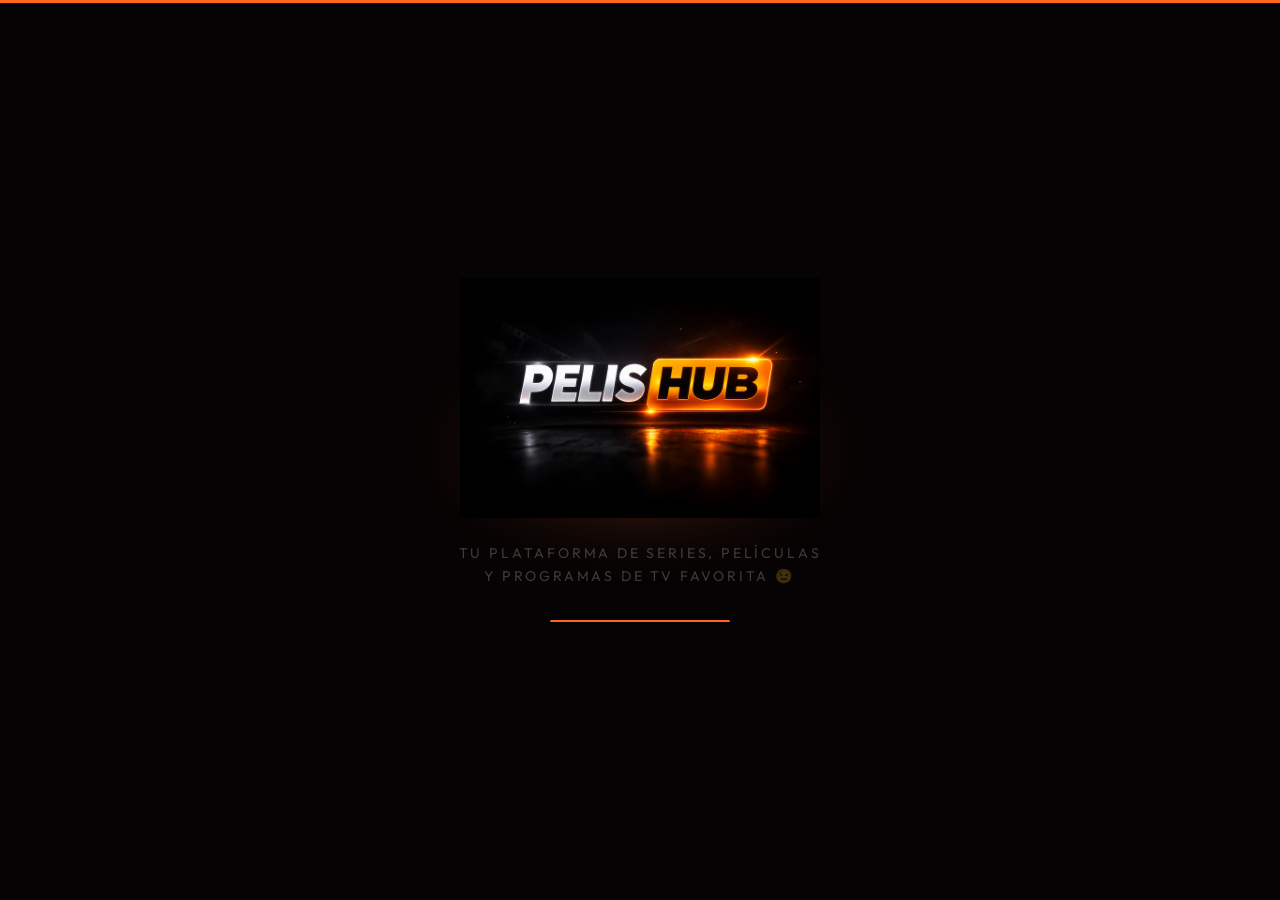
<file: index.html>
<!doctype html>
<html lang="es">
  <head>
    <meta charset="UTF-8" />
    <title>PELISHUB</title>
    <link rel="stylesheet" href="style.css" />
  </head>

  <body>
    <div id="intro">
      <div class="intro-glow">
        <img class="intro-logo" src="Logo.png" alt="PelisHub" />
        <p class="intro-eslogan">
          Tu plataforma de series, películas y programas de TV favorita 😉
        </p>
        <div class="intro-barra-carga">
          <div class="intro-barra"></div>
        </div>
      </div>
    </div>

    <div id="pagina-principal">
      <header>
        <nav>
          <a href="index.html" class="nav-logo">
            <img src="Logo.png" alt="PelisHub" />
          </a>
          <div class="nav-links" id="nav-links">
            <a href="index.html" class="active">Inicio</a>
            <a href="detalles.html">Filtros</a>
            <a href="favorito.html">Favoritos</a>
          </div>
          <button class="nav-toggle" id="nav-toggle" aria-label="Menú">
            <span></span>
            <span></span>
            <span></span>
          </button>
        </nav>
      </header>

      <main>
        <div class="container">
          <div class="page-header">
            <h1>Explorar <span>Series</span> y Películas</h1>
            <p>
              Encuentra en nuestro sitio tus series, películas y series de TV
              favoritas con TVMaze
            </p>
          </div>

          <div class="search-wrapper">
            <div class="search-box">
              <input
                type="text"
                id="input-buscar"
                placeholder="Buscar serie o película"
              />
            </div>
            <button class="btn-primario" id="btn-buscar">Buscar</button>
          </div>

          <div class="filtros" id="filtros">
            <span class="filtros-label">Géneros:</span>
            <button class="pill active" data-genero="todos">Todos</button>
            <button class="pill" data-genero="Drama">Drama</button>
            <button class="pill" data-genero="Comedy">Comedia</button>
            <button class="pill" data-genero="Action">Acción</button>
            <button class="pill" data-genero="Crime">Crimen</button>
            <button class="pill" data-genero="Thriller">Suspenso</button>
            <button class="pill" data-genero="Sci-Fi">Ciencia Ficción</button>
            <button class="pill" data-genero="Horror">Terror</button>
            <button class="pill" data-genero="Romance">Romance</button>
            <button class="pill" data-genero="Fantasy">Fantasía</button>
            <button class="pill" data-genero="Adventure">Aventura</button>
            <button class="pill" data-genero="Mystery">Misterio</button>
            <button class="pill" data-genero="History">Historia</button>
            <button class="pill" data-genero="Music">Música</button>
            <button class="pill" data-genero="Family">Familia</button>
            <button class="pill" data-genero="Medical">Médico</button>
            <button class="pill" data-genero="Legal">Legal</button>
            <button class="pill" data-genero="Science">Ciencia</button>
            <button class="pill" data-genero="War">Guerra</button>
            <button class="pill" data-genero="Anime">Anime</button>
          </div>

          <div class="seccion-header">
            <h2>Series <span>Populares</span></h2>
            <div class="selector-pagina">
              <span>Mostrar</span>
              <select id="items-por-pagina">
                <option value="10">10</option>
                <option value="20" selected>20</option>
                <option value="50">50</option>
              </select>
              <span>por página</span>
            </div>
          </div>

          <div class="cards-grids" id="contenedor-cards"></div>

          <div class="paginacion" id="paginacion">
            <span class="paginacion-info" id="info-pagina">Página 1 de 1</span>

            <div class="paginacion-btns" id="btns-pagina">
              <button class="btn-pagina" id="btn-anterior">
                &#8592; Anterior
              </button>
              <button class="btn-pagina active">1</button>
              <button class="btn-pagina" id="btn-siguiente">
                Siguiente &#8594;
              </button>
            </div>
          </div>
        </div>
      </main>

      <footer>
        <p>
          © 2026 <span>PelisHub</span> · Datos proporcionados por TVMaze API
        </p>
      </footer>
    </div>
    <script type="module" src="script/main.js"></script>
  </body>
</html>
</file>
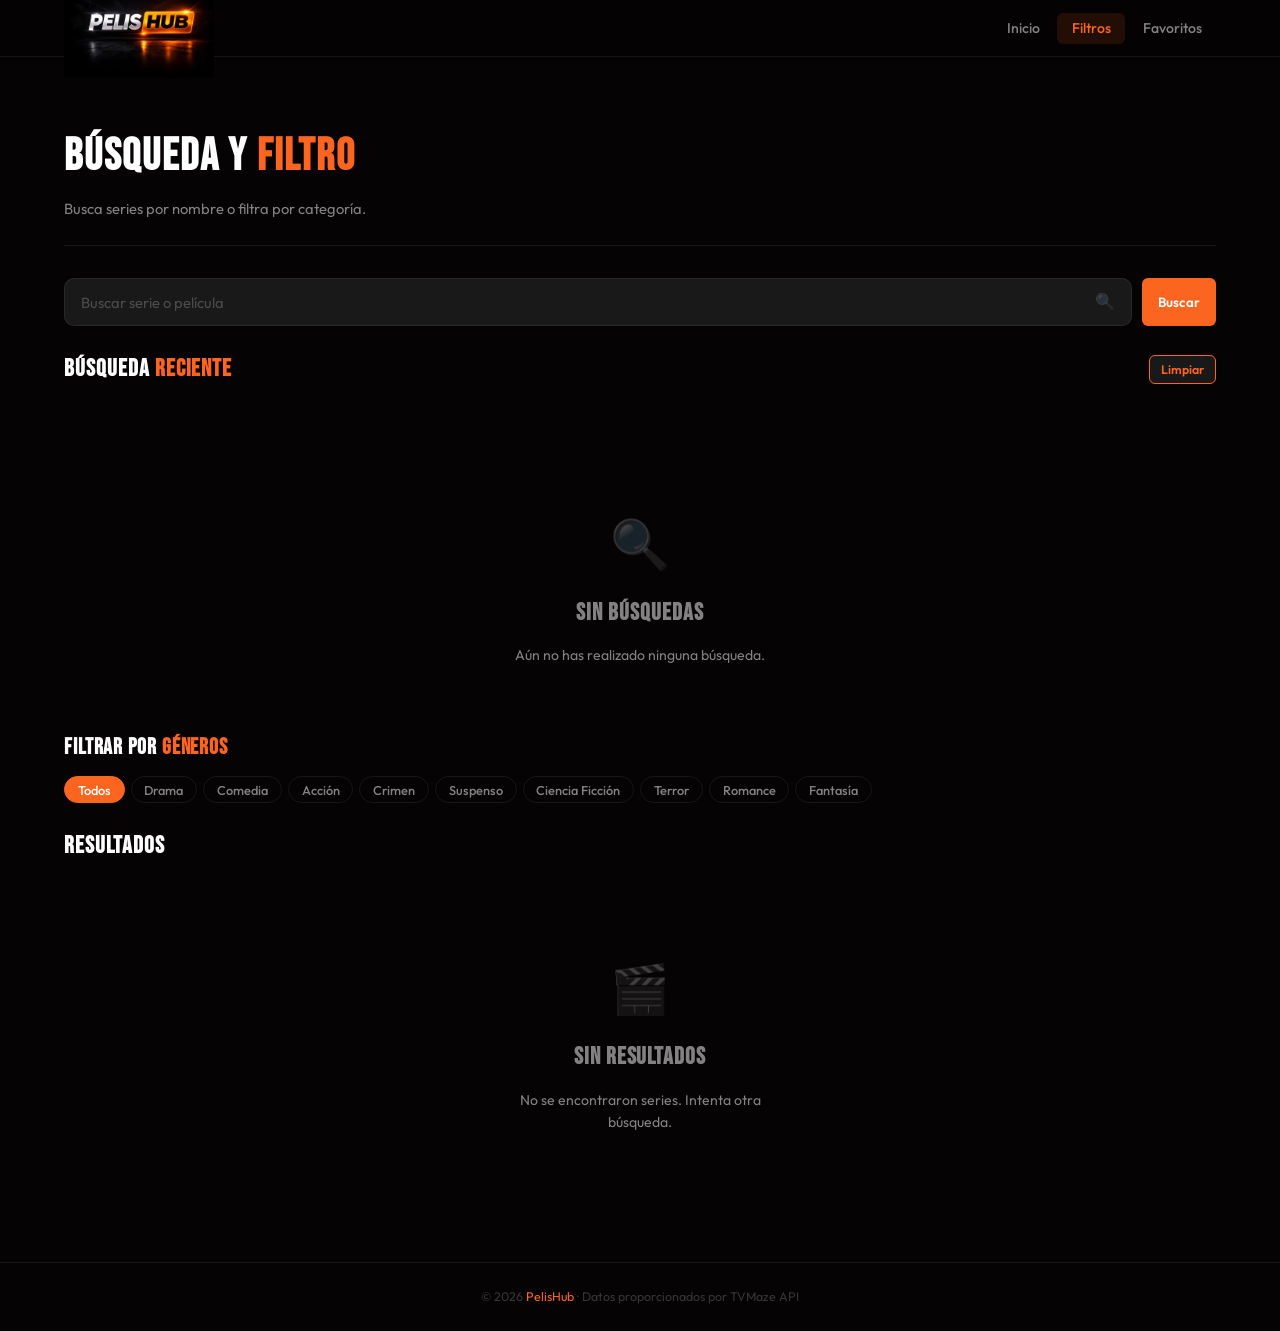
<file: detalles.html>
<!doctype html>
<html lang="es">
  <head>
    <meta charset="UTF-8" />
    <title>Filtro - PELISHUB</title>
    <link rel="stylesheet" href="style.css" />
  </head>
  <body>
    <header>
      <nav>
        <a href="index.html" class="nav-logo">
          <img src="Logo.png" alt="PelisHub" />
        </a>
        <div class="nav-links" id="nav-links">
          <a href="index.html">Inicio</a>
          <a href="detalles.html" class="active">Filtros</a>
          <a href="favorito.html">Favoritos</a>
        </div>
        <button class="nav-toggle" id="nav-toggle" aria-label="Menú">
          <span></span><span></span><span></span>
        </button>
      </nav>
    </header>

    <main>
      <div class="container">

        <!-- ── VISTA DETALLE (se muestra cuando hay ?id=) ── -->
        <div id="seccion-detalle" style="display:none">
          <div id="detalle-contenido"></div>
        </div>

        <!-- ── VISTA FILTROS (se muestra sin ?id) ── -->
        <div id="seccion-filtros">
          <div class="page-header">
            <h1>Búsqueda y <span>Filtro</span></h1>
            <p>Busca series por nombre o filtra por categoría.</p>
          </div>

          <div class="search-wrapper">
            <div class="search-box">
              <input type="text" id="input-buscar" placeholder="Buscar serie o película" />
              <span class="icono-buscar" id="icono-buscar">&#128269;</span>
            </div>
            <button class="btn-primario" id="btn-buscar">Buscar</button>
          </div>

          <div class="seccion-header">
            <h2>Búsqueda <span>Reciente</span></h2>
            <button class="btn btn-secundario btn-sm" id="btn-limpiar-historial">Limpiar</button>
          </div>

          <div class="Historial-lista" id="Historial-lista"></div>

          <div class="estado-vacio" id="estado-historial-vacio">
            <div class="icono">&#128269;</div>
            <h3>Sin Búsquedas</h3>
            <p>Aún no has realizado ninguna búsqueda.</p>
          </div>

          <div class="filtros" id="filtros">
            <h2>Filtrar por <span>Géneros</span></h2>
            <button class="pill active" data-genero="todos">Todos</button>
            <button class="pill" data-genero="Drama">Drama</button>
            <button class="pill" data-genero="Comedy">Comedia</button>
            <button class="pill" data-genero="Action">Acción</button>
            <button class="pill" data-genero="Crime">Crimen</button>
            <button class="pill" data-genero="Thriller">Suspenso</button>
            <button class="pill" data-genero="Sci-Fi">Ciencia Ficción</button>
            <button class="pill" data-genero="Horror">Terror</button>
            <button class="pill" data-genero="Romance">Romance</button>
            <button class="pill" data-genero="Fantasy">Fantasía</button>
          </div>

          <div class="seccion-header">
            <h2>Resultados</h2>
          </div>

          <div class="cards-grids" id="contenedor-resultados"></div>

          <div class="estado-vacio" id="estado-resultado-vacio">
            <div class="icono">&#127916;</div>
            <h3>Sin Resultados</h3>
            <p>No se encontraron series. Intenta otra búsqueda.</p>
          </div>
        </div>

      </div>
    </main>

    <footer>
      <p>© 2026 <span>PelisHub</span> · Datos proporcionados por TVMaze API</p>
    </footer>
    <script type="module" src="script/main.js"></script>
  </body>
</html>
</file>
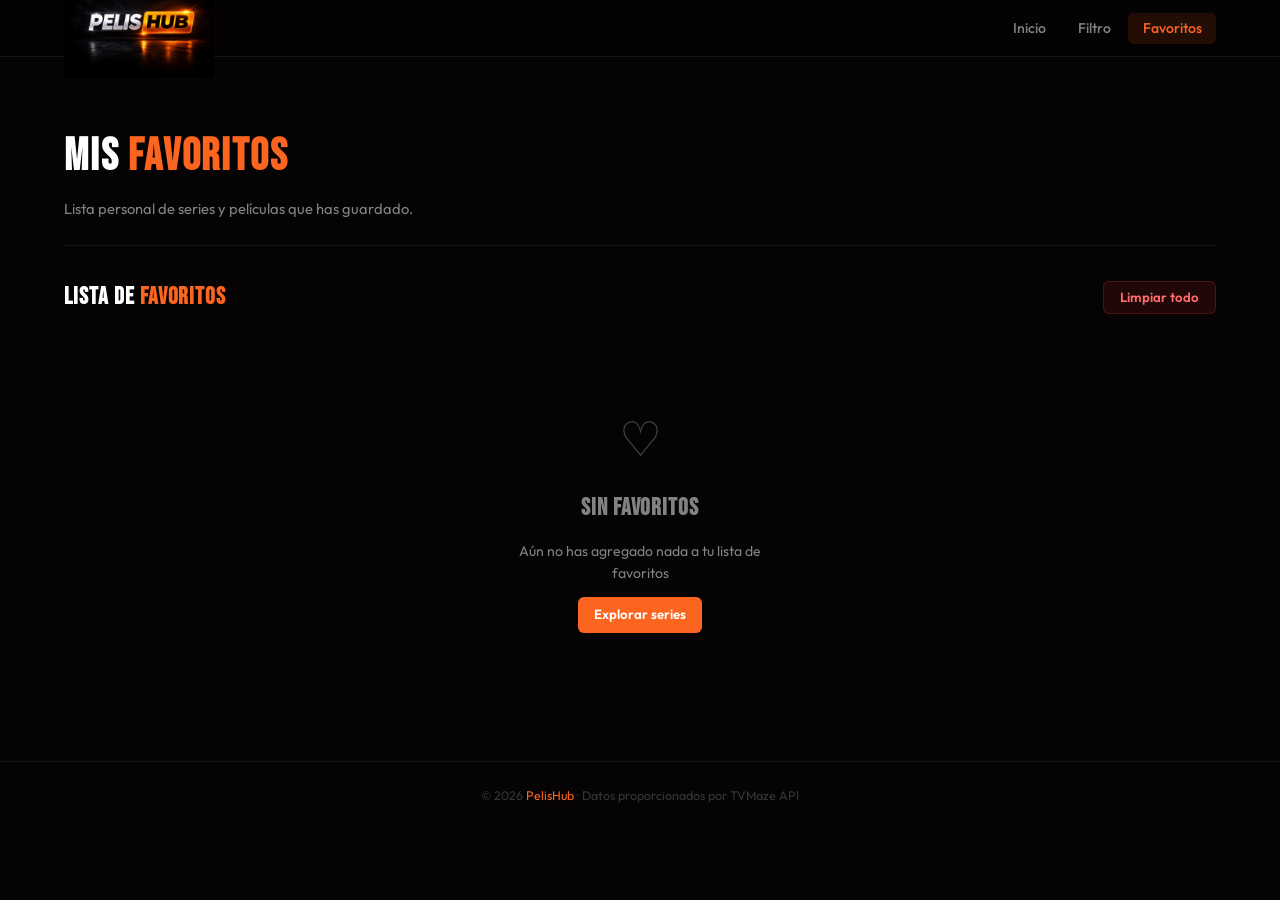
<file: favorito.html>
<!doctype html>
<html lang="es">
  <head>
    <meta charset="UTF-8" />
    <title>Favoritos - PELISHUB</title>
    <link rel="stylesheet" href="style.css" />
  </head>
  <body>
    <header>
      <nav>
        <a href="index.html" class="nav-logo">
          <img src="Logo.png" alt="PelisHub" />
        </a>
        <div class="nav-links" id="nav-links">
          <a href="index.html">Inicio</a>
          <a href="detalles.html">Filtro</a>
          <a href="favorito.html" class="active">Favoritos</a>
        </div>
        <button class="nav-toggle" id="nav-toggle" aria-label="Menú">
          <span></span>
          <span></span>
          <span></span>
        </button>
      </nav>
    </header>

    <main>
      <div class="container">
        <div class="page-header">
          <h1>Mis <span>Favoritos</span></h1>
          <p>Lista personal de series y películas que has guardado.</p>
        </div>

        <div class="seccion-header">
          <h2>Lista de <span>Favoritos</span></h2>
          <button class="btn-peligro" id="btn-limpiar">Limpiar todo</button>
        </div>

        <div class="favoritos-grid" id="contenedor-favoritos"></div>

        <div class="estado-vacio" id="estado-vacio">
          <div class="icono">&#9825;</div>
          <h3>Sin favoritos</h3>
          <p>Aún no has agregado nada a tu lista de favoritos</p>
          <a href="index.html" class="btn-primario">Explorar series</a>
        </div>
      </div>
    </main>

    <footer>
      <p>© 2026 <span>PelisHub</span> · Datos proporcionados por TVMaze API</p>
    </footer>
    <script type="module" src="script/main.js"></script>
  </body>
</html>
</file>
<file: style.css>
@import url("https://fonts.googleapis.com/css2?family=Bebas+Neue&family=Outfit:wght@400;500;600;700&display=swap");

/* ── Variables ── */
:root {
  --bg: #060304;
  --bg-card: #111010;
  --bg-elevated: #1a1919;
  --naranja: #fc651f;
  --naranja-dim: rgba(252, 101, 31, 0.12);
  --naranja-glow: rgba(252, 101, 31, 0.32);
  --blanco: #ffffff;
  --gris: rgba(255, 255, 255, 0.5);
  --gris-suave: rgba(255, 255, 255, 0.22);
  --borde: rgba(255, 255, 255, 0.07);
  --borde-naranja: rgba(252, 101, 31, 0.35);
  --sombra: 0 4px 24px rgba(0, 0, 0, 0.6);
  --radio-sm: 6px;
  --radio-md: 10px;
  --fuente-titulo: "Bebas Neue", cursive;
  --fuente-body: "Outfit", sans-serif;
  --transicion: all 0.22s ease;
}

/* ── Reset ── */
*,
*::before,
*::after {
  box-sizing: border-box;
  margin: 0;
  padding: 0;
}
html {
  scroll-behavior: smooth;
}
body {
  background: var(--bg);
  color: var(--blanco);
  font-family: var(--fuente-body);
  line-height: 1.6;
  min-height: 100vh;
  -webkit-font-smoothing: antialiased;
}
a {
  color: var(--naranja);
  text-decoration: none;
  transition: var(--transicion);
}
a:hover {
  color: var(--blanco);
}
img {
  display: block;
  max-width: 100%;
}
ul {
  list-style: none;
}

/* ── Contenedor ── */
.container {
  width: 100%;
  max-width: 1200px;
  margin: 0 auto;
  padding: 0 1.5rem;
}

/* ANIMACIÓN DE INTRO */

#intro {
  position: fixed;
  inset: 0;
  background: var(--bg);
  display: flex;
  align-items: center;
  justify-content: center;
  z-index: 9999;
  overflow: hidden;
}

/* Línea naranja que barre de izquierda a derecha */
#intro::before {
  content: "";
  position: absolute;
  top: 0;
  left: 0;
  right: 0;
  height: 3px;
  background: var(--naranja);
  transform: scaleX(0);
  transform-origin: left;
  animation: lineaTop 0.6s ease 0.2s forwards;
}

/* El div intro-glow envuelve logo + eslogan + barra */
.intro-glow {
  position: relative;
  display: flex;
  flex-direction: column;
  align-items: center;
  justify-content: center;
  gap: 0;
}

/* Brillo naranja detrás del logo */
.intro-glow::before {
  content: "";
  position: absolute;
  width: 420px;
  height: 180px;
  background: radial-gradient(
    ellipse,
    rgba(252, 101, 31, 0.38) 0%,
    transparent 70%
  );
  filter: blur(32px);
  opacity: 0;
  animation: brilloIn 1s ease 0.7s forwards;
  z-index: 0;
}

/* Logo */
.intro-logo {
  width: min(360px, 75vw);
  height: auto;
  position: relative;
  z-index: 1;
  opacity: 0;
  transform: scale(0.5);
  animation: logoIn 0.75s cubic-bezier(0.34, 1.56, 0.64, 1) 0.3s forwards;
}

/* Eslogan */
.intro-eslogan {
  font-family: var(--fuente-body);
  font-size: clamp(0.68rem, 2vw, 0.88rem);
  color: var(--gris-suave);
  letter-spacing: 0.2em;
  text-transform: uppercase;
  text-align: center;
  margin-top: 1.5rem;
  position: relative;
  z-index: 1;
  opacity: 0;
  max-width: 400px;
  padding: 0 1rem;
  animation: fadeUp 0.5s ease 1.1s forwards;
}

/* Barra de carga */
.intro-barra-carga {
  margin-top: 2rem;
  width: min(180px, 42vw);
  height: 2px;
  background: var(--gris-suave);
  border-radius: 999px;
  overflow: hidden;
  position: relative;
  z-index: 1;
  opacity: 0;
  animation: fadeUp 0.4s ease 1.3s forwards;
}

.intro-barra {
  height: 100%;
  width: 0%;
  background: var(--naranja);
  border-radius: 999px;
  box-shadow: 0 0 12px rgba(252, 101, 31, 0.75);
  animation: cargaIn 1.7s ease 1.5s forwards;
}

/* Fade out — JS añade clase .saliendo */
#intro.saliendo {
  animation: introOut 0.65s ease forwards;
  pointer-events: none;
}

/* Página oculta hasta que termine la intro */
#pagina-principal {
  opacity: 0;
  transition: opacity 0.55s ease;
}

#pagina-principal.visible {
  opacity: 1;
}

/* ── Keyframes intro ── */
@keyframes lineaTop {
  to {
    transform: scaleX(1);
  }
}
@keyframes brilloIn {
  to {
    opacity: 1;
  }
}
@keyframes logoIn {
  to {
    opacity: 1;
    transform: scale(1);
  }
}
@keyframes fadeUp {
  from {
    opacity: 0;
    transform: translateY(14px);
  }
  to {
    opacity: 1;
    transform: translateY(0);
  }
}
@keyframes cargaIn {
  0% {
    width: 0%;
  }
  25% {
    width: 28%;
  }
  55% {
    width: 60%;
  }
  80% {
    width: 85%;
  }
  100% {
    width: 100%;
  }
}
@keyframes introOut {
  to {
    opacity: 0;
    transform: scale(1.03);
  }
}

/* HEADER Y NAV */
header {
  position: sticky;
  top: 0;
  z-index: 100;
  background: rgba(6, 3, 4, 0.92);
  backdrop-filter: blur(12px);
  -webkit-backdrop-filter: blur(12px);
  border-bottom: 1px solid var(--borde);
}

nav {
  display: flex;
  align-items: center;
  justify-content: space-between;
  padding: 0.6rem 1.5rem;
  max-width: 1200px;
  margin: 0 auto;
  height: 56px;
}

/* Logo en el nav */
.nav-logo {
  display: flex;
  align-items: center;
}
.nav-logo img {
  height: 100px;
  width: auto;
  object-fit: contain;
}

/* Links del nav — index.html usa div sin clase, los otros usan .nav-links */
nav div a,
.nav-links a {
  color: var(--gris);
  font-size: 0.88rem;
  font-weight: 500;
  padding: 0.4rem 0.9rem;
  border-radius: var(--radio-sm);
  transition: var(--transicion);
}

nav div a:hover,
.nav-links a:hover {
  color: var(--blanco);
  background: var(--naranja-dim);
}
nav div a.active,
.nav-links a.active {
  color: var(--naranja);
  background: var(--naranja-dim);
}

/* Hamburguesa */
.nav-toggle {
  display: none;
  flex-direction: column;
  gap: 5px;
  background: none;
  border: none;
  cursor: pointer;
  padding: 6px;
  border-radius: var(--radio-sm);
}

.nav-toggle span {
  display: block;
  width: 20px;
  height: 2px;
  background: var(--blanco);
  border-radius: 2px;
  transition: var(--transicion);
}
.nav-toggle.abierto span:nth-child(1) {
  transform: translateY(7px) rotate(45deg);
}
.nav-toggle.abierto span:nth-child(2) {
  opacity: 0;
}
.nav-toggle.abierto span:nth-child(3) {
  transform: translateY(-7px) rotate(-45deg);
}

/* CONTENIDO PRINCIPAL */
main {
  padding: 2rem 0 4rem;
}

/* Encabezado de página */
.page-header {
  padding: 2rem 0 1.5rem;
  border-bottom: 1px solid var(--borde);
  margin-bottom: 2rem;
}
.page-header h1 {
  font-family: var(--fuente-titulo);
  font-size: clamp(1.8rem, 4vw, 2.8rem);
  letter-spacing: 0.04em;
  color: var(--blanco);
  margin-bottom: 0.3rem;
}
.page-header h1 span {
  color: var(--naranja);
}
.page-header p {
  color: var(--gris);
  font-size: 0.92rem;
}

/* BUSCADOR */
.search-wrapper {
  display: flex;
  gap: 0.6rem;
  margin-bottom: 1.5rem;
  flex-wrap: wrap;
}

.search-box {
  flex: 1;
  min-width: 220px;
  display: flex;
  align-items: center;
  background: var(--bg-elevated);
  border: 1px solid var(--borde);
  border-radius: var(--radio-md);
  overflow: hidden;
  transition: border-color 0.2s;
}

.search-box:focus-within {
  border-color: var(--naranja);
  box-shadow: 0 0 0 3px var(--naranja-dim);
}
.search-box input {
  flex: 1;
  background: transparent;
  border: none;
  outline: none;
  padding: 0.65rem 1rem;
  color: var(--blanco);
  font-family: var(--fuente-body);
  font-size: 0.92rem;
}
.search-box input::placeholder {
  color: var(--gris-suave);
}

/* Ícono de búsqueda dentro del search-box (detalles.html) */
.icono-buscar {
  padding: 0.65rem 1rem;
  color: var(--gris-suave);
  cursor: pointer;
  transition: var(--transicion);
}
.icono-buscar:hover {
  color: var(--naranja);
}

/*FILTROS DE GÉNERO */
.filtros {
  display: flex;
  flex-wrap: wrap;
  gap: 6px;
  margin-bottom: 1.5rem;
  align-items: center;
}
.filtros h2 {
  font-family: var(--fuente-titulo);
  font-size: 1.4rem;
  letter-spacing: 0.04em;
  color: var(--blanco);
  width: 100%;
  margin-bottom: 4px;
}
.filtros h2 span {
  color: var(--naranja);
}
.filtros-label {
  font-size: 0.75rem;
  font-weight: 600;
  color: var(--gris);
  text-transform: uppercase;
  letter-spacing: 0.08em;
  margin-right: 4px;
}

.pill {
  display: inline-flex;
  align-items: center;
  padding: 0.28rem 0.8rem;
  border-radius: 999px;
  font-size: 0.8rem;
  font-weight: 500;
  border: 1px solid var(--borde);
  color: var(--gris);
  background: transparent;
  cursor: pointer;
  font-family: var(--fuente-body);
  transition: var(--transicion);
}
.pill:hover {
  border-color: var(--naranja);
  color: var(--naranja);
  background: var(--naranja-dim);
}
.pill.active {
  background: var(--naranja);
  border-color: var(--naranja);
  color: var(--blanco);
}

/* GRID DE TARJETAS */
.cards-grids {
  display: grid;
  grid-template-columns: repeat(auto-fill, minmax(180px, 1fr));
  gap: 1.2rem;
}

.card {
  background: var(--bg-card);
  border-radius: var(--radio-md);
  border: 1px solid var(--borde);
  overflow: hidden;
  display: flex;
  flex-direction: column;
  cursor: pointer;
  transition: var(--transicion);
}
.card:hover {
  transform: translateY(-4px);
  border-color: var(--borde-naranja);
  box-shadow:
    var(--sombra),
    0 0 20px var(--naranja-glow);
}

.card-imagen {
  position: relative;
  aspect-ratio: 2/3;
  overflow: hidden;
  background: var(--bg-elevated);
}
.card-imagen img {
  width: 100%;
  height: 100%;
  object-fit: cover;
  transition: transform 0.35s ease;
}
.card:hover .card-imagen img {
  transform: scale(1.05);
}
.card-imagen .sin-imagen {
  width: 100%;
  height: 100%;
  display: flex;
  align-items: center;
  justify-content: center;
  color: var(--gris-suave);
  font-size: 2rem;
}

.card-rating {
  position: absolute;
  top: 6px;
  right: 6px;
  background: rgba(6, 3, 4, 0.88);
  border: 1px solid var(--borde-naranja);
  color: var(--naranja);
  font-size: 0.72rem;
  font-weight: 700;
  padding: 2px 6px;
  border-radius: var(--radio-sm);
}

.card-body {
  padding: 0.75rem 0.9rem;
  flex: 1;
  display: flex;
  flex-direction: column;
  gap: 0.3rem;
}
.card-titulo {
  display: -webkit-box;
  -webkit-line-clamp: 2;
  line-clamp: 2; 
  -webkit-box-orient: vertical;
  overflow: hidden;
}
.card-generos {
  display: flex;
  flex-wrap: wrap;
  gap: 4px;
}
.genero-tag {
  font-size: 0.68rem;
  color: var(--gris);
  background: var(--bg-elevated);
  border: 1px solid var(--borde);
  border-radius: 999px;
  padding: 1px 6px;
}
.card-acciones {
  padding: 0 0.9rem 0.8rem;
  display: flex;
  gap: 6px;
}

/* BOTONES */
.btn-primario {
  display: inline-flex;
  align-items: center;
  justify-content: center;
  gap: 5px;
  padding: 0.48rem 1rem;
  border-radius: var(--radio-sm);
  font-family: var(--fuente-body);
  font-size: 0.83rem;
  font-weight: 600;
  cursor: pointer;
  border: none;
  transition: var(--transicion);
  white-space: nowrap;
  background: var(--naranja);
  color: var(--blanco);
  text-decoration: none;
}

.btn-primario:hover {
  background: #e8571a;
  transform: translateY(-1px);
  color: var(--blanco);
}

.btn-secundario {
  display: inline-flex;
  align-items: center;
  justify-content: center;
  padding: 0.48rem 1rem;
  border-radius: var(--radio-sm);
  font-family: var(--fuente-body);
  font-size: 0.83rem;
  font-weight: 600;
  cursor: pointer;
  transition: var(--transicion);
  background: var(--bg-elevated);
  color: #fc651f;
  border: 1px solid #fc651f;
}

.btn-secundario:hover {
  border-color: var(--naranja);
  color: var(--naranja);
}

.btn-peligro {
  display: inline-flex;
  align-items: center;
  justify-content: center;
  padding: 0.48rem 1rem;
  border-radius: var(--radio-sm);
  font-family: var(--fuente-body);
  font-size: 0.83rem;
  font-weight: 600;
  cursor: pointer;
  transition: var(--transicion);
  background: rgba(220, 50, 50, 0.12);
  color: #ff6b6b;
  border: 1px solid rgba(220, 50, 50, 0.25);
}

.btn-peligro:hover {
  background: rgba(220, 50, 50, 0.22);
}

.btn-sm {
  padding: 0.35rem 0.7rem !important;
  font-size: 0.77rem !important;
}

/* PAGINACIÓN */
.paginacion {
  display: flex;
  align-items: center;
  justify-content: space-between;
  margin-top: 2.5rem;
  flex-wrap: wrap;
  gap: 0.75rem;
}
.paginacion-btns {
  display: flex;
  align-items: center;
  gap: 4px;
  flex-wrap: wrap;
}
.paginacion-info {
  font-size: 0.82rem;
  color: var(--gris);
}

.btn-pagina {
  background: var(--bg-elevated);
  border: 1px solid var(--borde);
  color: var(--gris);
  font-size: 0.82rem;
  font-weight: 500;
  padding: 0.38rem 0.75rem;
  border-radius: var(--radio-sm);
  cursor: pointer;
  font-family: var(--fuente-body);
  transition: var(--transicion);
  min-width: 36px;
}
.btn-pagina:hover {
  border-color: var(--naranja);
  color: var(--naranja);
}
.btn-pagina.active {
  background: var(--naranja);
  border-color: var(--naranja);
  color: var(--blanco);
  pointer-events: none;
}

/* Selector items por página */
.selector-pagina {
  display: flex;
  align-items: center;
  gap: 6px;
  font-size: 0.82rem;
  color: var(--gris);
}
.selector-pagina select {
  background: var(--bg-elevated);
  border: 1px solid var(--borde);
  color: var(--blanco);
  padding: 0.3rem 0.5rem;
  border-radius: var(--radio-sm);
  font-family: var(--fuente-body);
  font-size: 0.82rem;
  outline: none;
  cursor: pointer;
}

/* ENCABEZADO DE SECCIÓN */
.seccion-header {
  display: flex;
  align-items: center;
  justify-content: space-between;
  margin-bottom: 1.25rem;
  flex-wrap: wrap;
  gap: 0.5rem;
}
.seccion-header h2 {
  font-family: var(--fuente-titulo);
  font-size: 1.5rem;
  letter-spacing: 0.04em;
  color: var(--blanco);
}
.seccion-header h2 span {
  color: var(--naranja);
}

/* FAVORITOS */
.favoritos-grid {
  display: grid;
  grid-template-columns: repeat(auto-fill, minmax(200px, 1fr));
  gap: 1.2rem;
}

/* HISTORIAL — detalles.html */
.Historial-lista {
  display: flex;
  flex-direction: column;
  gap: 6px;
  max-width: 600px;
  margin-bottom: 2rem;
}

.historial-item {
  display: flex;
  align-items: center;
  justify-content: space-between;
  padding: 0.65rem 1rem;
  background: var(--bg-card);
  border: 1px solid var(--borde);
  border-radius: var(--radio-sm);
  cursor: pointer;
  transition: var(--transicion);
  gap: 0.75rem;
}
.historial-item:hover {
  border-color: var(--naranja);
  background: var(--naranja-dim);
}
.historial-item span {
  font-size: 0.88rem;
  color: var(--gris);
}
.historial-item:hover span {
  color: var(--blanco);
}
.historial-item button {
  background: none;
  border: none;
  color: var(--gris-suave);
  cursor: pointer;
  font-size: 0.8rem;
  padding: 2px 5px;
  border-radius: 4px;
  transition: var(--transicion);
  font-family: var(--fuente-body);
}
.historial-item button:hover {
  color: #ff6b6b;
  background: rgba(220, 50, 50, 0.1);
}

/* ESTADO VACÍO */
.estado-vacio {
  text-align: center;
  padding: 4rem 1rem;
  display: flex;
  flex-direction: column;
  align-items: center;
  gap: 0.75rem;
}
.estado-vacio .icono {
  font-size: 3rem;
  opacity: 0.25;
}
.estado-vacio h3 {
  font-family: var(--fuente-titulo);
  font-size: 1.5rem;
  color: var(--gris);
  letter-spacing: 0.04em;
}
.estado-vacio p {
  font-size: 0.88rem;
  color: var(--gris);
  max-width: 300px;
}

/* FOOTER */
footer {
  border-top: 1px solid var(--borde);
  padding: 1.5rem;
  text-align: center;
}
footer p {
  font-size: 0.78rem;
  color: rgba(255, 255, 255, 0.2);
}
footer span {
  color: var(--naranja);
}

/* SCROLLBAR
Es el estilo de la barra de desplazamiento del navegador, esa barrита que aparece al lado derecho cuando el contenido es muy largo y hay que hacer scroll. */
::-webkit-scrollbar {
  width: 5px;
}
::-webkit-scrollbar-track {
  background: var(--bg);
}
::-webkit-scrollbar-thumb {
  background: var(--bg-elevated);
  border-radius: 999px;
}
::-webkit-scrollbar-thumb:hover {
  background: var(--naranja);
}

/* RESPONSIVE */
@media (max-width: 768px) {
  .nav-toggle {
    display: flex;
  }

  nav div,
  .nav-links {
    display: none;
    position: absolute;
    top: 56px;
    left: 0;
    right: 0;
    flex-direction: column;
    background: rgba(6, 3, 4, 0.97);
    border-bottom: 1px solid var(--borde);
    padding: 0.75rem 1rem 1rem;
    z-index: 99;
  }

  nav div.abierto,
  .nav-links.abierto {
    display: flex;
  }

  nav div a,
  .nav-links a {
    padding: 0.7rem 1rem;
    font-size: 0.95rem;
    width: 100%;
  }
  .nav-logo img {
    height: 30px;
  }

  .cards-grids {
    grid-template-columns: repeat(auto-fill, minmax(145px, 1fr));
    gap: 0.9rem;
  }
  .favoritos-grid {
    grid-template-columns: repeat(auto-fill, minmax(145px, 1fr));
    gap: 0.9rem;
  }

  .search-wrapper {
    flex-direction: column;
  }
  .search-box {
    width: 100%;
    min-width: unset;
  }

  .card-acciones {
    flex-direction: column;
  }
  .card-acciones .btn-primario {
    width: 100%;
  }

  .paginacion {
    justify-content: center;
  }
}

@media (max-width: 480px) {
  .container {
    padding: 0 1rem;
  }
  nav {
    padding: 0.5rem 1rem;
  }
  .page-header {
    padding: 1.5rem 0 1rem;
  }
  .page-header h1 {
    font-size: 1.8rem;
  }

  .cards-grids {
    grid-template-columns: repeat(2, 1fr);
    gap: 0.75rem;
  }
  .favoritos-grid {
    grid-template-columns: repeat(2, 1fr);
    gap: 0.75rem;
  }

  .pill {
    font-size: 0.75rem;
    padding: 0.25rem 0.65rem;
  }
  .paginacion {
    flex-direction: column;
    align-items: center;
  }
  .estado-vacio {
    padding: 3rem 1rem;
  }
}

@media (max-width: 360px) {
  .nav-logo img {
    height: 26px;
  }
  .intro-logo {
    width: 68vw;
  }
  .cards-grids {
    grid-template-columns: repeat(2, 1fr);
    gap: 0.5rem;
  }
  .favoritos-grid {
    grid-template-columns: repeat(2, 1fr);
    gap: 0.5rem;
  }
 
}
.btn-volver {
  display: inline-flex;
  align-items: center;
  gap: 6px;
  background: transparent;
  border: 1px solid var(--borde);
  border-radius: var(--radio-sm);
  padding: 0.45rem 1rem;
  font-family: var(--fuente-body);
  font-size: 0.85rem;
  font-weight: 600;
  color: var(--gris);
  cursor: pointer;
  margin-bottom: 2rem;
  transition: var(--transicion);
}
.btn-volver:hover {
  border-color: var(--naranja);
  color: var(--naranja);
}

/* Hero del detalle */
.detalle-hero {
  display: flex;
  gap: 2.5rem;
  align-items: flex-start;
  flex-wrap: wrap;
  margin-bottom: 2.5rem;
}

.detalle-imagen-wrap {
  flex-shrink: 0;
}
.detalle-imagen-wrap img {
  width: 220px;
  border-radius: var(--radio-md);
  box-shadow: 0 8px 32px rgba(0, 0, 0, 0.7);
  display: block;
}
.detalle-imagen-wrap .sin-imagen {
  width: 220px;
  aspect-ratio: 2/3;
  background: var(--bg-elevated);
  border: 1px solid var(--borde);
  border-radius: var(--radio-md);
  display: flex;
  align-items: center;
  justify-content: center;
  font-size: 3rem;
  color: var(--gris-suave);
}

.detalle-info {
  flex: 1;
  min-width: 260px;
}

.detalle-nombre {
  font-family: var(--fuente-titulo);
  font-size: clamp(1.8rem, 4vw, 2.8rem);
  letter-spacing: 0.04em;
  color: var(--blanco);
  margin-bottom: 0.75rem;
}

/* Géneros */
.detalle-badges {
  display: flex;
  flex-wrap: wrap;
  gap: 6px;
  margin-bottom: 1.25rem;
}

/* Meta info */
.detalle-meta {
  display: grid;
  grid-template-columns: repeat(auto-fill, minmax(140px, 1fr));
  gap: 0.75rem;
  margin-bottom: 1.5rem;
}
.meta-item {
  background: var(--bg-elevated);
  border: 1px solid var(--borde);
  border-radius: var(--radio-md);
  padding: 0.75rem 1rem;
}
.meta-label {
  display: block;
  font-size: 0.7rem;
  font-weight: 700;
  text-transform: uppercase;
  letter-spacing: 0.08em;
  color: var(--gris);
  margin-bottom: 4px;
}
.meta-valor {
  font-size: 0.95rem;
  font-weight: 700;
  color: var(--blanco);
}

/* Estado con color */
.estado-running        { color: #4ade80; }
.estado-ended          { color: #f87171; }
.estado-in-development { color: #fbbf24; }
.estado-to-be-determined { color: var(--gris); }

/* Botón favorito en detalle */
.btn-fav-detalle {
  display: inline-flex;
  align-items: center;
  gap: 6px;
  padding: 0.55rem 1.25rem;
  border-radius: var(--radio-sm);
  font-family: var(--fuente-body);
  font-size: 0.9rem;
  font-weight: 600;
  cursor: pointer;
  border: 1px solid var(--naranja);
  background: transparent;
  color: var(--naranja);
  transition: var(--transicion);
}
.btn-fav-detalle:hover {
  background: var(--naranja-dim);
}
.btn-fav-activo {
  background: var(--naranja) !important;
  color: var(--blanco) !important;
}
.btn-fav-activo:hover {
  background: #e8571a !important;
}

/* Resumen */
.detalle-resumen {
  background: var(--bg-card);
  border: 1px solid var(--borde);
  border-radius: var(--radio-md);
  padding: 1.5rem 1.75rem;
  margin-bottom: 3rem;
}
.detalle-resumen h2 {
  font-family: var(--fuente-titulo);
  font-size: 1.3rem;
  letter-spacing: 0.04em;
  color: var(--naranja);
  margin-bottom: 0.75rem;
}
.detalle-resumen-texto {
  line-height: 1.75;
  color: rgba(255, 255, 255, 0.7);
  font-size: 0.92rem;
}
.detalle-resumen-texto p { margin: 0; }

/* Responsive detalle */
@media (max-width: 600px) {
  .detalle-hero       { flex-direction: column; align-items: center; text-align: center; }
  .detalle-imagen-wrap img { width: 160px; }
  .detalle-imagen-wrap .sin-imagen { width: 160px; }
  .detalle-badges     { justify-content: center; }
  .detalle-meta       { grid-template-columns: 1fr 1fr; }
}
</file>
